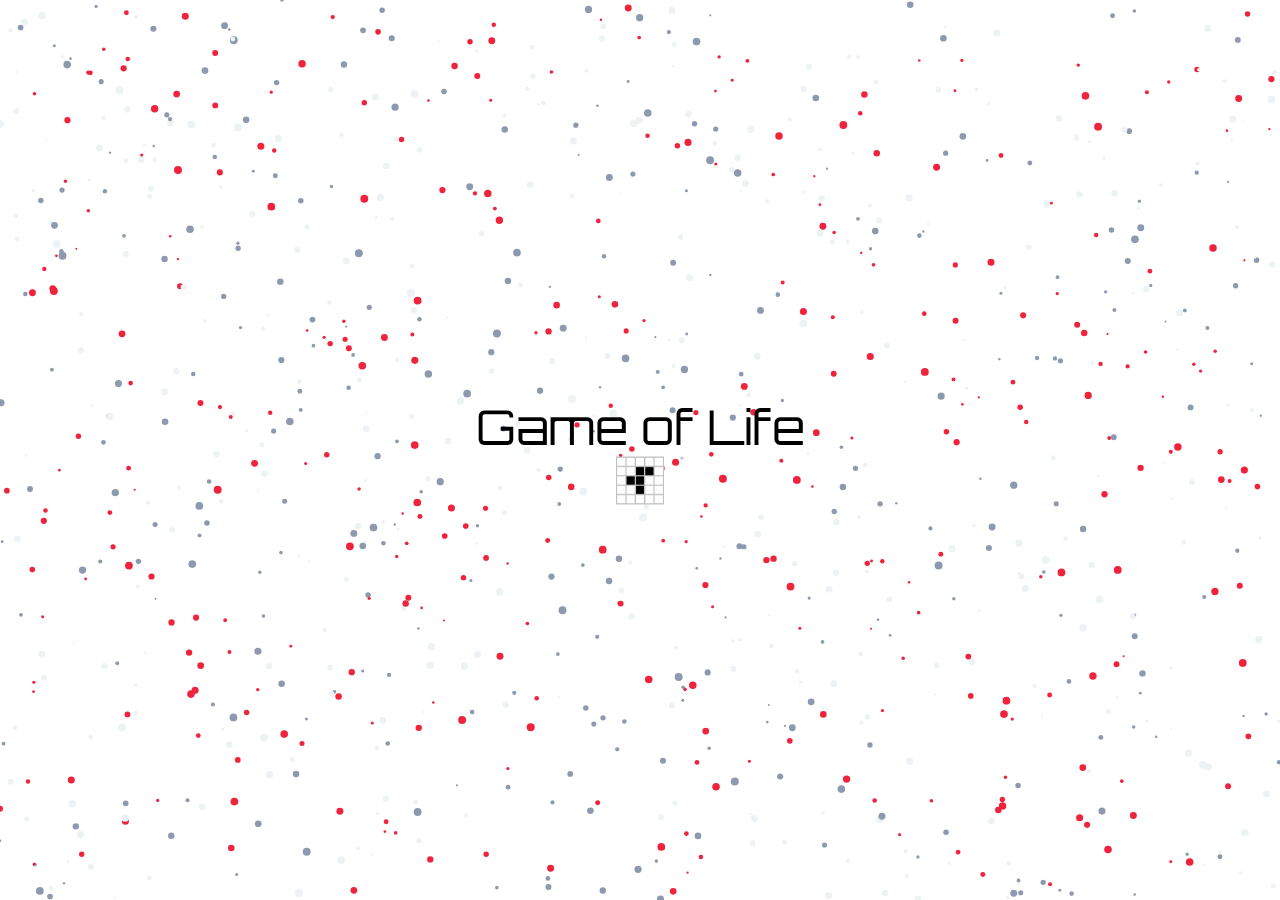
<file: index.html>
<!DOCTYPE html>

<html>
  <head>
    <meta charset="utf-8" />
    <meta http-equiv="X-UA-Compatible" content="IE=edge" />
    <title>Game of life</title>
    <meta name="description" content="" />
    <meta name="viewport" content="width=device-width, initial-scale=1" />
    <link rel="icon" href="/image/favicon.jpg" type="image/x-icon " />
    <link
      href="https://fonts.googleapis.com/css2?family=Orbitron:wght@600&display=swap"
      rel="stylesheet"
    />

    <link
      href="https://cdn.jsdelivr.net/npm/bootstrap@5.0.2/dist/css/bootstrap.min.css"
      rel="stylesheet"
      integrity="sha384-EVSTQN3/azprG1Anm3QDgpJLIm9Nao0Yz1ztcQTwFspd3yD65VohhpuuCOmLASjC"
      crossorigin="anonymous"
    />
    <link rel="stylesheet" href="./css/animation.css" />
  </head>
  <body>
    <canvas></canvas>

    <div id="play">
      <a href="./gameoflife.html"> Game of Life</a>
      <img id="icon" src="/image/favicon.jpg" />
    </div>

    <script src="./js/animation.js" async defer type="module"></script>
  </body>
</html>
</file>
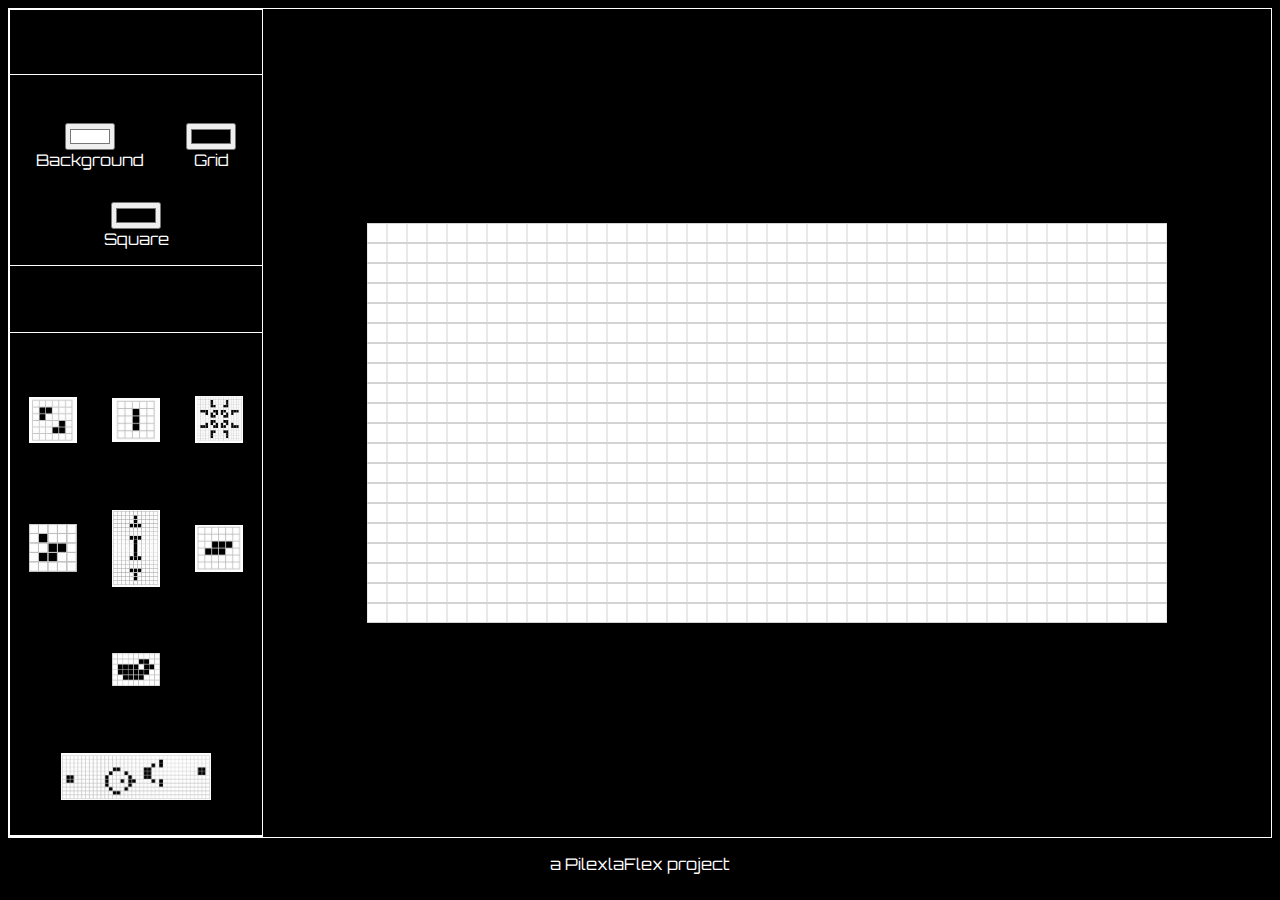
<file: gameoflife.html>
<!DOCTYPE html>
<html>
  <head>
    <meta charset="UTF-8" />
    <meta name="viewport" content="width=device-width, initial –scale =1.0" />
    <title>Game of Life</title>
    <link
      rel="stylesheet"
      href="https://pro.fontawesome.com/releases/v5.10.0/css/all.css"
      integrity="sha384-AYmEC3Yw5cVb3ZcuHtOA93w35dYTsvhLPVnYs9eStHfGJvOvKxVfELGroGkvsg+p"
      crossorigin="anonymous"
    />

    <link
      href="https://fonts.googleapis.com/css2?family=Orbitron:wght@600&display=swap"
      rel="stylesheet"
    />
    <link rel="icon" href="../image/favicon.jpg" type="image/x-icon " />
    <link rel="stylesheet" href="./css/gameoflife.css" />
  </head>

  <body>
    <div id="main">
      <div id="controlParent">
        <div id="randomSection">
          <p class="title"></p>
          <div class="buttons">
            <i
              id="fillRandomSquaresButton"
              class="fas fa-random buttonElement"
              title="Fill the Grid randomly"
            ></i>
            <i
              id="runGameofLifeButton"
              class="fas fa-play buttonElement"
              title="Run the Game of life algorithm"
            ></i>

            <i
              class="fas fa-search-plus buttonElement zoom ZoomIn"
              title="Zoom in"
            ></i>
            <i
              title="Zoom out"
              class="fas fa-search-minus buttonElement zoom ZoomOut"
            ></i>

            <i id="pause" class="fas fa-pause buttonElement" title="Pause"></i>
            <i id="reload" class="fas fa-trash buttonElement" title="Clear"></i>
          </div>
          <p class="title"></p>
          <div class="buttons">
            <div class="inputLabel buttonElement position">
              <input
                id="colorPickerBackground"
                type="color"
                value="#FFFFFF"
                style="cursor: pointer"
              />
              <label for="colorPickerBackground">Background</label>
            </div>
            <div class="inputLabel buttonElement">
              <input
                id="colorPickerGrid"
                type="color"
                value="#000000"
                style="cursor: pointer"
              />
              <label for="colorPickerGrid">Grid</label>
            </div>
            <div class="inputLabel buttonElement">
              <input
                id="colorPickerSquare"
                type="color"
                value="#000000"
                style="cursor: pointer"
              />
              <label for="colorPickerSquare">Square</label>
            </div>
          </div>

          <p class="title mobile"></p>
          <div class="buttons mobile">
            <i
              id="IncreaseCanvas"
              title="Increase the size of the canvas"
              class="fas fa-expand-arrows-alt buttonElement"
            ></i>

            <i
              id="DecreaseCanvas"
              title="Decrease the size of the canvas"
              class="fas fa-compress-arrows-alt buttonElement"
            ></i>

            <i
              class="fas fa-search-plus buttonElement ZoomIn"
              title="Zoom in"
            ></i>
            <i
              title="Zoom out"
              class="fas fa-search-minus buttonElement ZoomOut"
            ></i>
          </div>
          <p class="title"></p>
          <div
            class="buttons mobile"
            style="height: 100%; display: flex; flex-wrap: wrap"
          >
            <div class="buttonElement">
              <img
                id="beacon"
                src="../image/oscillators/Beacon (Period2).JPG"
                alt="beacon"
                title="beacon"
              />
            </div>
            <div class="buttonElement">
              <img
                id="blinker"
                src="../image/oscillators/blinker(period2).JPG"
                title="blinker"
                alt="blinker"
              />
            </div>
            <div class="buttonElement">
              <img
                id="pulsar"
                src="../image/oscillators/Pulsar (Period3).JPG"
                alt="pulsar"
                title="pulsar"
              />
            </div>
            <div class="buttonElement">
              <img
                id="glider"
                src="../image/spaceships/Glider.JPG"
                alt="glider"
                title="glider"
              />
            </div>
            <div class="buttonElement">
              <img
                id="pentadecathlon"
                src="./image/oscillators/Pentadecathlon (Period 15).JPG"
                alt="pentadecathlon"
                title="pentadecathlon"
              />
            </div>
            <div class="buttonElement">
              <img
                id="toad"
                src="./image/oscillators/Toad (period2).JPG"
                alt="toad"
                title="toad"
              />
            </div>
            <div class="buttonElement">
              <img
                id="heavyweight"
                src="../image/spaceships/heavyweight spaceship.JPG"
                alt="spaceship"
                title="spaceship"
              />
            </div>
            <div class="buttonElement">
              <img
                id="glidergun"
                src="../image/spaceships/Gospel Glider Gun.JPG"
                style="width: 150px"
                alt="glidergun"
                title="glidergun"
              />
            </div>
          </div>
        </div>
      </div>
      <div id="canvasParent">
        <canvas id="canvasHTML"></canvas>
      </div>
    </div>
    <p style="text-align: center">a PilexlaFlex project</p>
    <script src="./js/index.js" type="module"></script>
  </body>
</html>
</file>
<file: css/animation.css>
html, body {
  margin: 0;
  padding: 0;
  width: 100%;
  height: 100%;
  overflow: hidden; /* This is the key property that prevents scrolling */
  position: fixed; /* This prevents bounce effects on iOS */
}


/* Make canvas cover full screen */
canvas {
  display: block;
  position: absolute;
  top: 0;
  left: 0;
  width: 100vw;
  height: 100vh;
  z-index: 0;
}

/* The overlay div */
#play {
  position: absolute;
  top: 50%;
  left: 50%;
  transform: translate(-50%, -50%);
  display: flex;
  flex-direction: column; /* Stack vertically */
  justify-content: center;
  align-items: center;
  width: 100vw; /* fill full width to prevent text from wrapping */
  z-index: 1;
}

#play a {
  font-family: 'Orbitron', sans-serif;
  font-size: 3rem;
  white-space: nowrap;
  color: black;
  text-decoration: none;
}

#icon{
  width: 3rem;
}
</file>
<file: css/gameoflife.css>
body {
  font-family: 'Orbitron', sans-serif;
  background-color: black;
  color: white;

}


#main {
  display: flex;
  flex-direction: row;
  height:92vh;
  border: 1px solid white


}


#canvasParent{
  display: flex;
  flex-direction: row;
  justify-content: center;
  align-items: center;
  width: 80%;

}


#controlParent{
  width: 20%;
  border: 1px solid white
}



canvas {
  max-width: 100%;

}

.zoom{
  display: none;
}


.title{
  display: block;
}

img {
  width: 3rem;
}

h1 {
  text-align: center;
}

#imageHolder {
  display: flex;
  flex-direction: row;
  text-align: center;
  flex-wrap: wrap;
}

#gosperGlider {
  width: 20rem;
}

#upperSection {
  display: flex;
  flex-direction: column;
}

#randomSection {
  display: flex;
  flex-direction: column;
  justify-content: flex-start;
  align-items: center;
  width: 100%;
  height: 100%; 
}

#title1 {
  margin: 0px;
}

#drawingSection {
  width: 100%;
  display: flex;
  flex-direction: column;
  justify-content: center;
  align-items: flex-start;
}

#title2 {
  margin-bottom: 0.5rem;
}

#watchAlgoirthm,
#playAlgorithm {
  font-weight: bold;
  text-decoration: underline;
}

.drawExample {
  width: 5rem;
  margin: 0.5rem;
}

#holder {
  width: 100%;
  display: flex;
  flex-direction: row;
  justify-content: space-evenly;
}

.imageTitle {
  width: 100%;
  text-align: center;
  font-weight: bold;
}

.buttons {
  max-width: 1000px;
  width: 100%;
  display: flex;
  flex-direction: row;
  justify-content: space-evenly;
  align-items: center;
  flex-wrap: wrap;
  max-width: 100%;
  border-bottom:1px solid white;
}

#IncreaseCanvas,
#DecreaseCanvas {
  width: 2rem;
  height: auto;
  border: 1px solid black;
}

#gol {
  margin: 0.5rem;
}

#centralPicture {
  width: 4rem;
}


.buttonElement {
  margin: 1rem;
  cursor: pointer;

}

.inputLabel {
  display: flex;
  flex-direction: column;
  align-items: center;
}

ol {
  display: flex;
  flex-direction: column;
  justify-content: space-between;
}

li:first-of-type {
  margin-bottom: 2rem;
}

li {
  display: flex;
  flex-direction: row;
  align-items: center;
  flex-wrap: wrap;
}

#buttons p {
  margin-right: 1rem;
}

button {
  font-family: "Inconsolata", monospace;
}

#zoom {
  display: flex;
  flex-direction: column;
}

#buttons div {
  display: flex;
  flex-direction: column;
  align-items: center;
}

a {
  margin-top: 2rem;
  text-decoration: none;
  color: black;
}

#colorPickers div {
  display: flex;
  flex-direction: column;
  justify-content: center;
}

#run_pause {
  width: 10rem;
  height: auto;
  display: flex;
  flex-direction: row;
}


@media (max-width: 980px) {
  #main {
    flex-direction: column;
    height: auto;
    
  }

  #canvasParent{
    display: flex;
    flex-direction: row;
    justify-content: center;
    align-items: start;
    width: 100%;
    height:90vh;
    border: 1px solid white
  
  }

  canvas {
    margin-top: 3rem;
    width: 95%;
    height:50vh;
  }


  #controlParent{
    width: 100%;
    border: 4px solid white
  }

  .title{
    display: none;
  }

  .mobile{
    display: none;
  }

  .zoom{
    display: block;
  }
  
  
  
}
</file>
